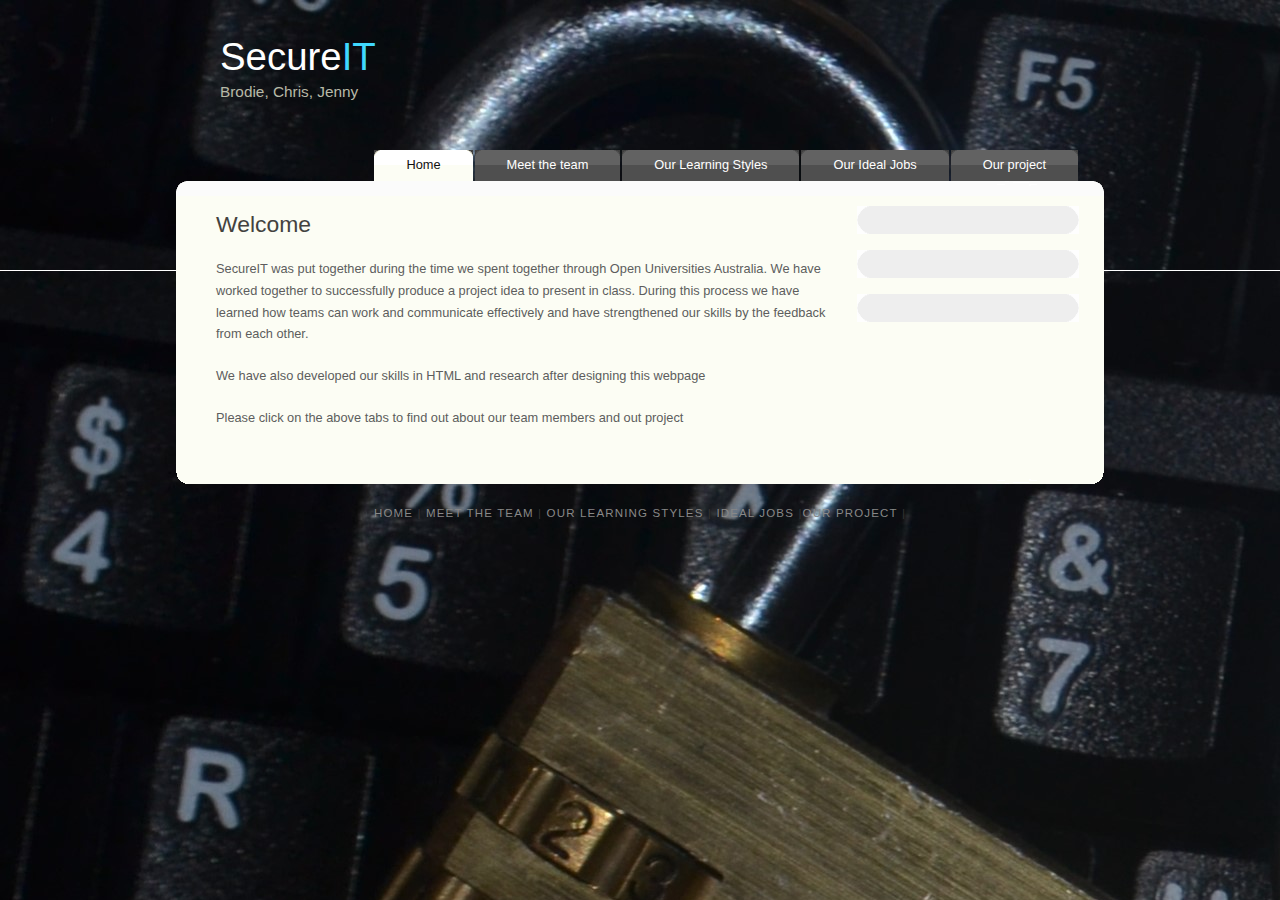
<file: index.html>
<!DOCTYPE HTML>
<html>

<head>
  <title>SecureIT</title>
  <meta name="description" content="website description" />
  <meta name="keywords" content="website keywords, website keywords" />
  <meta http-equiv="content-type" content="text/html; charset=windows-1252" />
  <link rel="stylesheet" type="text/css" href="style/style.css" />
</head>

<body>
  <div id="main">
   <div id="header">
      <div id="logo">
        <div id="logo_text">
          <h1><a href="index.html">Secure<span class="logo_colour">IT</span></a></h1>
          
          <h2>Brodie, Chris, Jenny</h2>
        </div>
      </div>
      <div id="menubar">
        <ul id="menu">
          
          <li class="selected"><a href="index.html">Home</a></li>
          <li><a href="meettheteam.html">Meet the team</a></li>
 <li><a href="learningstyles.html">Our Learning Styles</a></li>
<li><a href="idealjobs.html">Our Ideal Jobs</a></li>
          <li><a href="ourproject.html">Our project</a></li>
    
        </ul>
      </div>
    </div>
    <div id="content_header"></div>
    <div id="site_content">
      <div id="sidebar_container">
        <div class="sidebar">
          <div class="sidebar_top"></div>
          <div class="sidebar_item">
            
          </div>
          <div class="sidebar_base"></div>
        </div>
        <div class="sidebar">
          <div class="sidebar_top"></div>
          <div class="sidebar_item">
                      </div>
          <div class="sidebar_base"></div>
        </div>
        <div class="sidebar">
          <div class="sidebar_top"></div>
          <div class="sidebar_item">
            
          </div>
          <div class="sidebar_base"></div>
        </div>
      </div>
      <div id="content">
        
        <h1>Welcome</h1>
        
        <p>SecureIT was put together during the time we spent together through Open Universities Australia. We have worked together to successfully produce a project idea to present in class. During this process we have learned how teams can work and communicate effectively and have strengthened our skills by the feedback from each other.</p>
       
       <p>We have also developed our skills in HTML and research after designing this webpage</p>
        
        
        <p>Please click on the above tabs to find out about our team members and out project</p>
        
      </div>
    </div>
    <div id="content_footer"></div>
    <div id="footer">
      <p><a href="index.html">Home</a> | <a href="meettheteam.html">Meet the team</a> | <a href="learningstyles.html">Our Learning Styles</a> | <a href="idealjobs.html">Ideal Jobs</a> |<a href="ourproject.html">Our project</a> | </p>
      
    </div>
    <p>&nbsp;</p>
  </div>
</body>
</file>
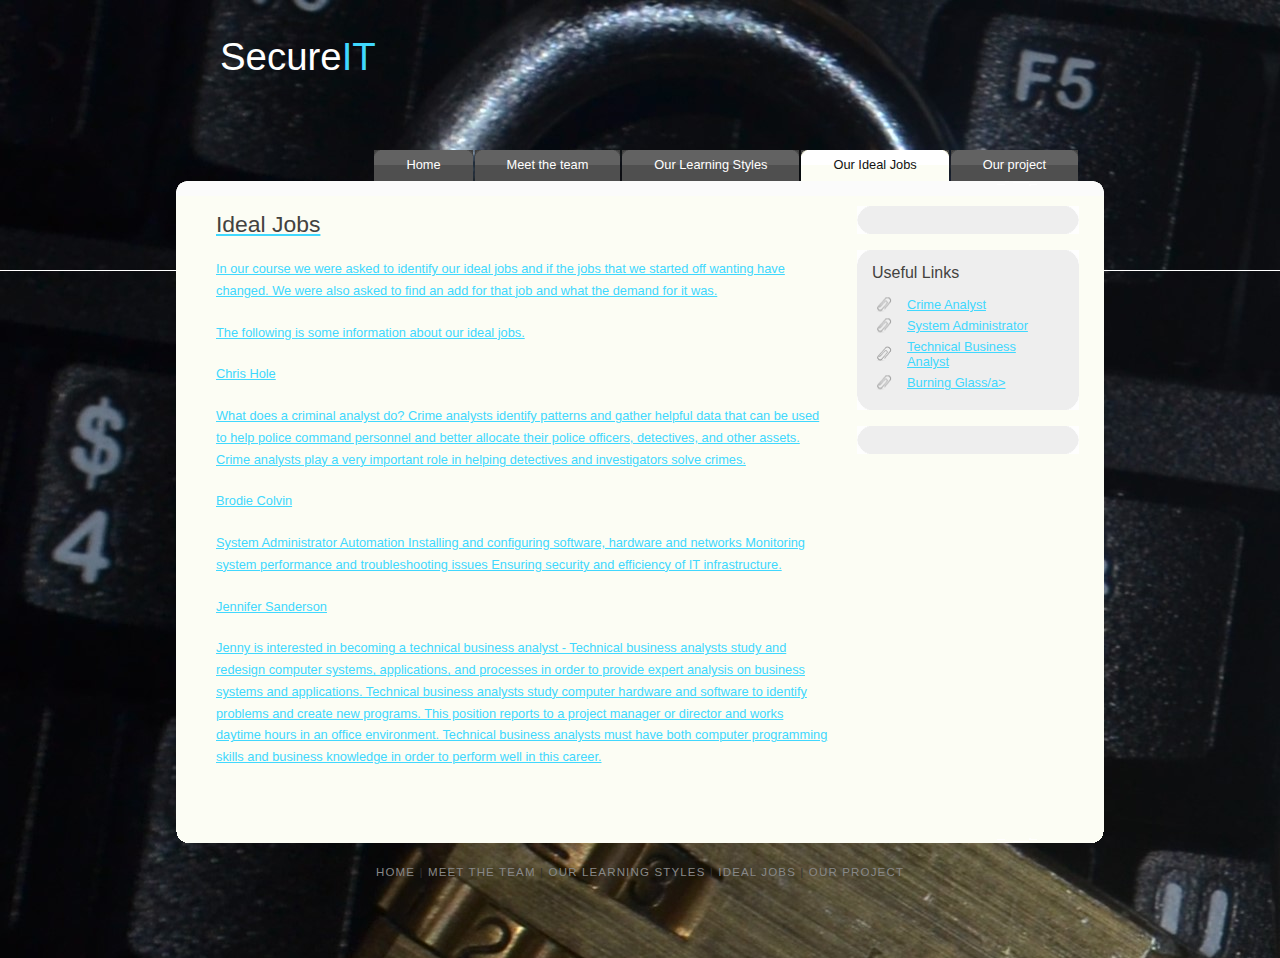
<file: idealjobs.html>
<!DOCTYPE HTML>
<html>

<head>
  <title>SecureIT</title>
  <meta name="description" content="website description" />
  <meta name="keywords" content="website keywords, website keywords" />
  <meta http-equiv="content-type" content="text/html; charset=windows-1252" />
  <link rel="stylesheet" type="text/css" href="style/style.css" />
</head>

<body>
  <div id="main">
   <div id="header">
      <div id="logo">
        <div id="logo_text">
          <h1><a href="index.html">Secure<span class="logo_colour">IT</span></a></h1>
          
          <h2></h2>
        </div>
      </div>
      <div id="menubar">
        <ul id="menu">
          
          <li><a href="index.html">Home</a></li>
          <li><a href="meettheteam.html">Meet the team</a></li>
	   <li><a href="learningstyles.html">Our Learning Styles</a></li>
<li class="selected"><a href="idealjobs.html">Our Ideal Jobs</a></li>
 <li><a href="ourproject.html">Our project</a></li>
            </ul>
      </div>
    </div>
    <div id="content_header"></div>
    <div id="site_content">
      <div id="sidebar_container">
        <div class="sidebar">
          <div class="sidebar_top"></div>
          <div class="sidebar_item">
            
          </div>
          <div class="sidebar_base"></div>
        </div>
        <div class="sidebar">
          <div class="sidebar_top"></div>
          <div class="sidebar_item">
            <h3>Useful Links</h3>
            <ul>
              <li><a href="https://www.thebalancecareers.com/crime-analyst-career-profile-974846">Crime Analyst</a></li>
              <li><a href="https://www.computersciencedegreehub.com/faq/what-is-a-systems-administrator/">System Administrator</a></li>
              <li><a href="https://www.modernanalyst.com/Resources/Articles/tabid/115/ID/5235/What-Does-a-Technical-Business-analyst-do.aspx">Technical Business Analyst</a></li>
              <li><a href="https://www.burning-glass.com">Burning Glass/a></li>
            </ul>
          </div>
          <div class="sidebar_base"></div>
        </div>
        <div class="sidebar">
          <div class="sidebar_top"></div>
          <div class="sidebar_item">
                      </div>
          <div class="sidebar_base"></div>
        </div>
      </div>
      <div id="content">
        
        <h1>Ideal Jobs</h1>
        
        <p>In our course we were asked to identify our ideal jobs and if the jobs that we started off wanting have changed. We were also asked to find an add for that job and what the demand for it was.</p>
       
       <p>The following is some information about our ideal jobs.</p>
        <p>Chris Hole</p>
<p>
What does a criminal analyst do?
Crime analysts identify patterns and gather helpful data that can be used to help police command personnel and better allocate their police officers, detectives, and other assets. Crime analysts play a very important role in helping detectives and investigators solve crimes.
</p>
<p> Brodie Colvin</p>
<p>
System Administrator Automation
Installing and configuring software, hardware and networks
Monitoring system performance and troubleshooting issues
Ensuring security and efficiency of IT infrastructure.
</p>
<p> Jennifer Sanderson</p>
<p>
Jenny is interested in becoming a technical business analyst - Technical business analysts study and redesign computer systems, applications, and processes in order to provide expert analysis on business systems and applications. Technical business analysts study computer hardware and software to identify problems and create new programs. This position reports to a project manager or director and works daytime hours in an office environment. Technical business analysts must have both computer programming skills and business knowledge in order to perform well in this career.
</p>
        
        <p></p>
        
      </div>
    </div>
    <div id="content_footer"></div>
    <div id="footer">
      <p><a href="index.html">Home</a> | <a href="meettheteam.html">Meet the team</a> | <a href="learningstyles.html">Our Learning Styles</a> | <a href="idealjobs.html">Ideal Jobs</a> | <a href="ourproject.html">Our project</a></p>
      
    </div>
    <p>&nbsp;</p>
  </div>
</body>
</file>
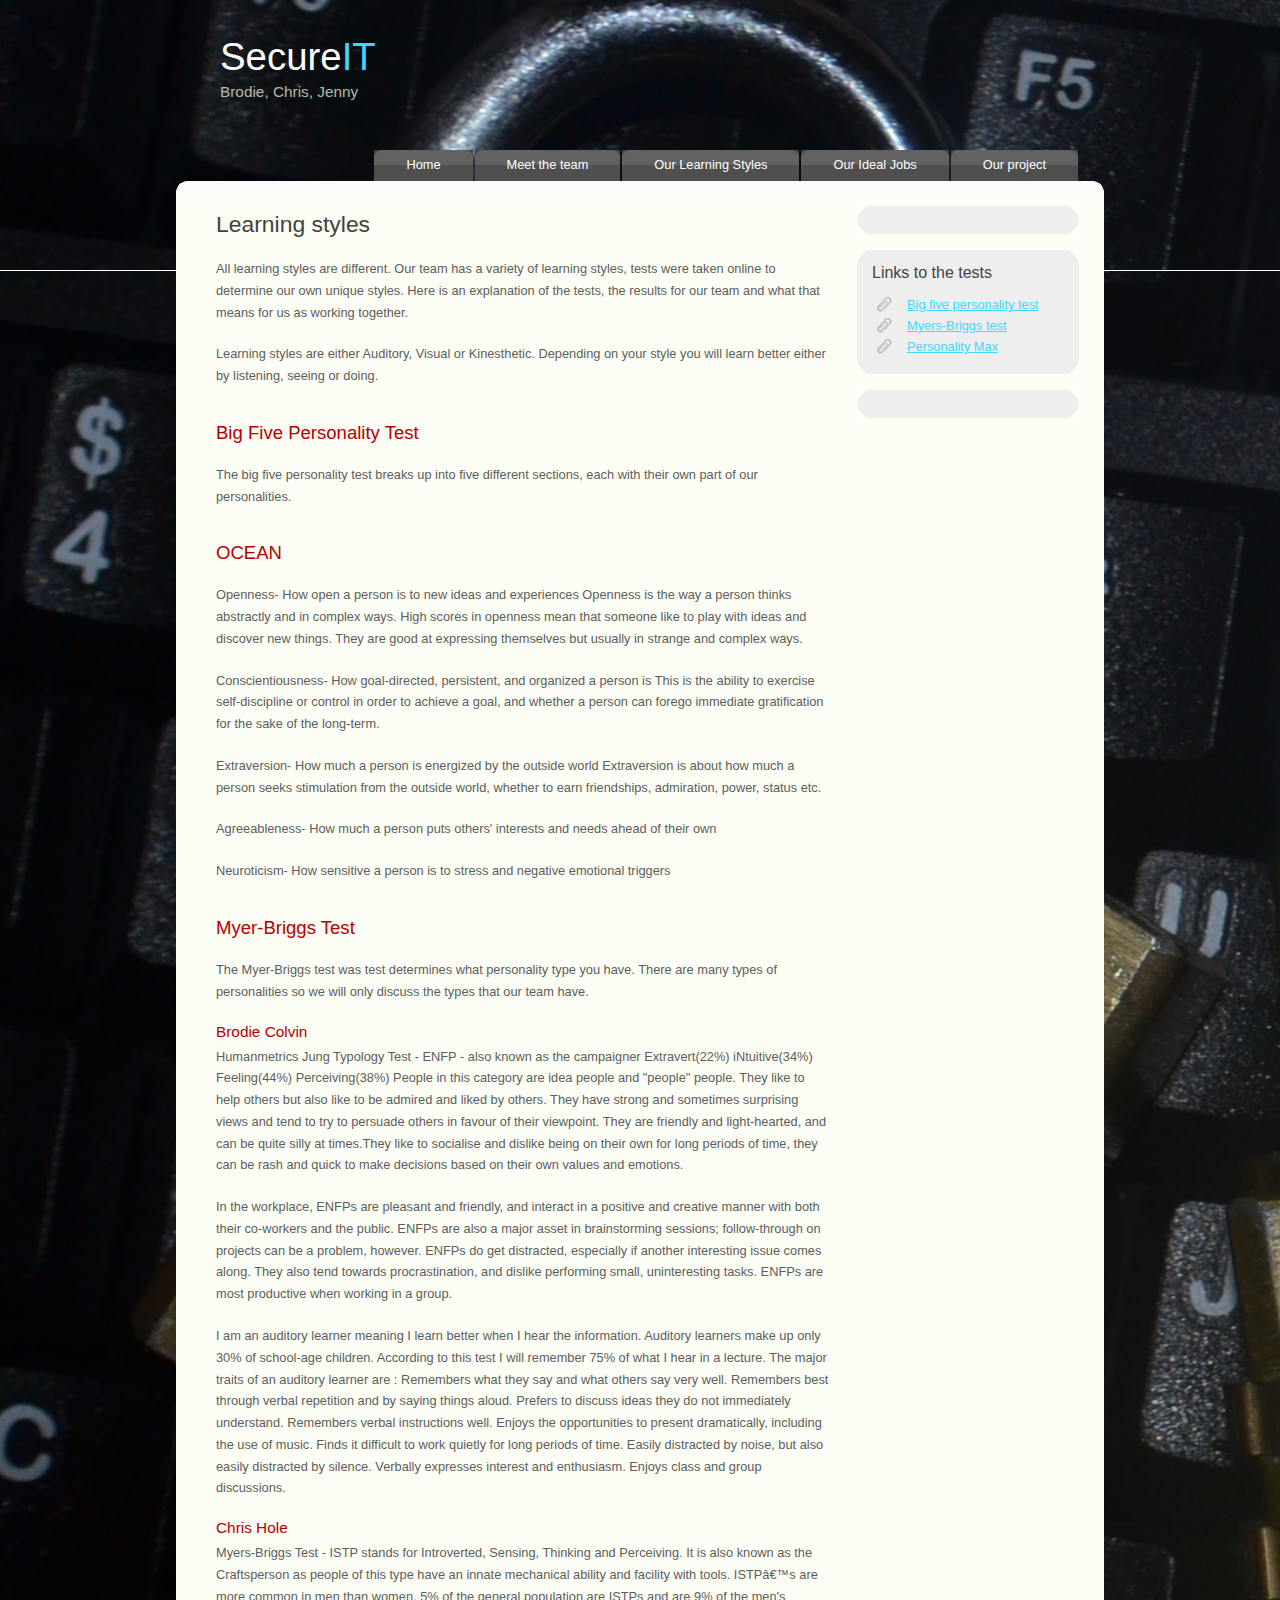
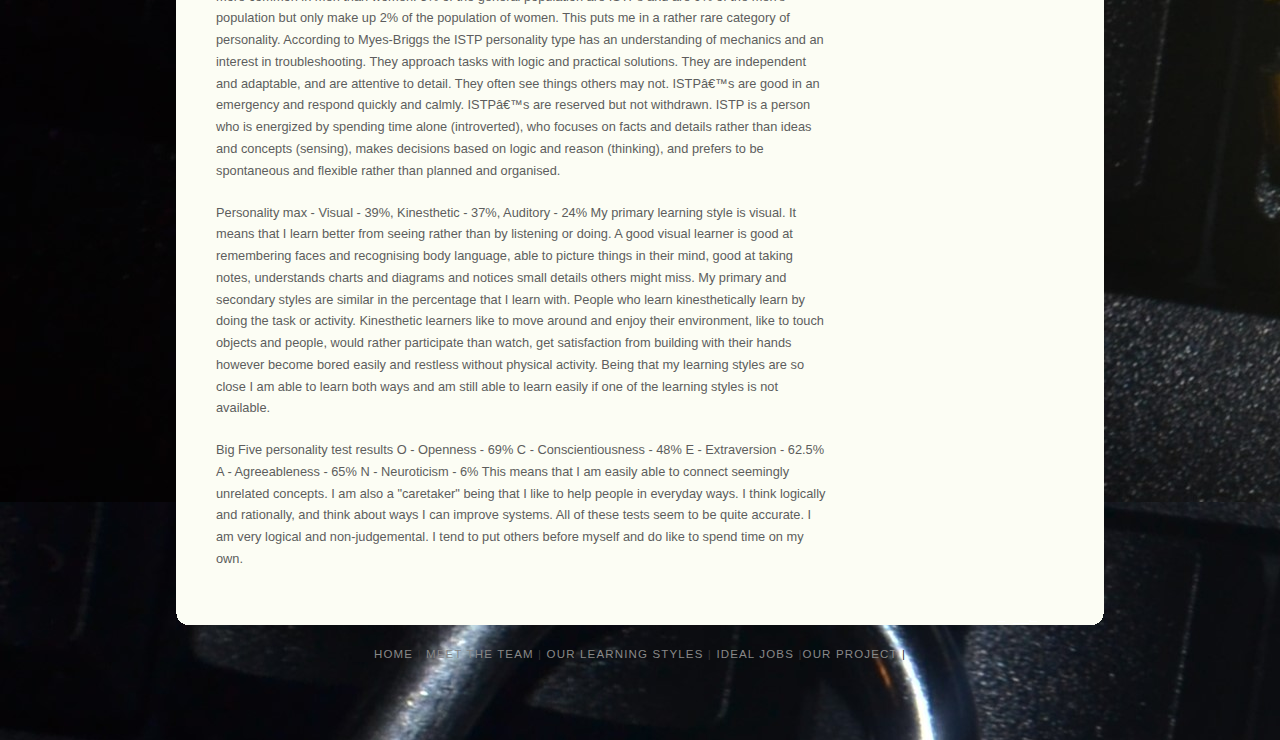
<file: learningstyles.html>
<!DOCTYPE HTML>
<html>

<head>
  <title>SecureIT</title>
  <meta name="description" content="website description" />
  <meta name="keywords" content="website keywords, website keywords" />
  <meta http-equiv="content-type" content="text/html; charset=windows-1252" />
  <link rel="stylesheet" type="text/css" href="style/style.css" />
</head>

<body>
  <div id="main">
   <div id="header">
      <div id="logo">
        <div id="logo_text">
          <h1><a href="index.html">Secure<span class="logo_colour">IT</span></a></h1>
          
          <h2>Brodie, Chris, Jenny</h2>
        </div>
      </div>
      <div id="menubar">
        <ul id="menu">
          
          <li><a href="index.html">Home</a></li>
          <li><a href="meettheteam.html">Meet the team</a></li>
 <li class=“selected”><a href="learningstyles.html">Our Learning Styles</a></li>
<li><a href="idealjobs.html">Our Ideal Jobs</a></li>
          <li><a href="ourproject.html">Our project</a></li>
    
        </ul>
      </div>
    </div>
<div id="content_header"></div>
    <div id="site_content">
      <div id="sidebar_container">
        <div class="sidebar">
          <div class="sidebar_top"></div>
          <div class="sidebar_item">
           
          </div>
          <div class="sidebar_base"></div>
        </div>
    
        <div class="sidebar">
          <div class="sidebar_top"></div>
          <div class="sidebar_item">
            <h3>Links to the tests</h3>
            <ul>
              <li><a href="https://www.truity.com/test/big-five-personality-test?utm_expid=.9cIQk8piTqeChpvMMRCDpg.0&utm_referrer=https%3A%2F%2Fnortonsafe.search.ask.com%2Fweb%3Fq%3Dbig%2520five%2520personality%2520test%26cmpgn%3Drapha%26ssdcat%3D323%26installsource%3Dnag%26machinelocation%3Dau%26os%3Dmac%26vendor%3Dnone%26osvers%3D10.11.6%26o%3DAPN11957%26prt%3Dnfm%26ver%3D7.10.0f52%26tpr%3D111%26chn%3D1000%26guid%3D6702c505-156d-4708-9e47-e9b94bc01e62%26doi%3D2019-4-29">Big five personality test</a></li>
              <li><a href="https://my-personality-test.com/personality-type-indicator?gclid=CjwKCAiA5JnuBRA-EiwA-0ggPbfbeXa7fzkcfeFumHCNOzpemJSAZsufWzeOomkhm5xtg3sjq6HZRxoCgdkQAvD_BwE">Myers-Briggs test</a></li>
              <li><a href="https://personalitymax.com/personality-test/">Personality Max</a></li>
              
            </ul>
          </div>
          <div class="sidebar_base"></div>
        </div>
        <div class="sidebar">
          <div class="sidebar_top"></div>
          <div class="sidebar_item">
            
          </div>
          <div class="sidebar_base"></div>
        </div>
      </div>
      <div id="content">
        
        <h1>Learning styles</h1>
        
        <p>All learning styles are different. Our team has a variety of learning styles, tests were taken online to determine our own unique styles. Here is an explanation of the tests, the results for our team and what that means for us as working together.
</p>
       
       <p>Learning styles are either Auditory, Visual or Kinesthetic. Depending on your style you will learn better either by listening, seeing or doing. 
 
</p>
        
        <h2> Big Five Personality Test </h2>
        <p>The big five personality test breaks up into five different sections, each with their own part of our personalities. </p>
 
<h2>OCEAN</h2>
<p> 
Openness- How open a person is to new ideas and experiences
Openness is the way a person thinks abstractly and in complex ways. High scores in openness mean that someone like to play with ideas and discover new things. They are good at expressing themselves but usually in strange and complex ways.</p>
 <p>
Conscientiousness- How goal-directed, persistent, and organized a person is
This is the ability to exercise self-discipline or control in order to achieve a goal, and whether a person can forego immediate gratification for the sake of the long-term.</p>
 <p>
Extraversion- How much a person is energized by the outside world
Extraversion is about how much a person seeks stimulation from the outside world, whether to earn friendships, admiration, power, status etc.</p>
 <p>
Agreeableness- How much a person puts others' interests and needs ahead of their own
 </p>
<p>
Neuroticism- How sensitive a person is to stress and negative emotional triggers
 </p>
<h2> Myer-Briggs Test </h2>
<p> The Myer-Briggs test was test determines what personality type you have. There are many types of personalities so we will only discuss the types that our team have.
</p>
<h4> Brodie Colvin </h4>
<p> Humanmetrics Jung Typology Test - ENFP - also known as the campaigner
Extravert(22%)  iNtuitive(34%) Feeling(44%)  Perceiving(38%)
People in this category are idea people and "people" people. They like to help others but also like to be admired and liked by others. They have strong and sometimes surprising views and tend to try to persuade others in favour of their viewpoint. 
They are friendly and light-hearted, and can be quite silly at times.They like to socialise and dislike being on their own for long periods of time, they can be rash and quick to make decisions based on their own values and emotions.
</p>
<p>In the workplace, ENFPs are pleasant and friendly, and interact in a positive and creative manner with both their co-workers and the public. ENFPs are also a major asset in brainstorming sessions; follow-through on projects can be a problem, however. ENFPs do get distracted, especially if another interesting issue comes along. They also tend towards procrastination, and dislike performing small, uninteresting tasks. ENFPs are most productive when working in a group.
</p>
<p> I am an auditory learner meaning I learn better when I hear the information. Auditory learners make up only 30% of school-age children. According to this test I will remember 75% of what I hear in a lecture. 
The major traits of an auditory learner are :
Remembers what they say and what others say very well.
Remembers best through verbal repetition and by saying things aloud.
Prefers to discuss ideas they do not immediately understand.
Remembers verbal instructions well.
Enjoys the opportunities to present dramatically, including the use of music.
Finds it difficult to work quietly for long periods of time.
Easily distracted by noise, but also easily distracted by silence.
Verbally expresses interest and enthusiasm.
Enjoys class and group discussions.
</p>
 <h4> Chris Hole </h4>
<p> Myers-Briggs Test - ISTP stands for Introverted, Sensing, Thinking and Perceiving. It is also known as the Craftsperson as people of this type have an innate mechanical ability and facility with tools.
ISTP’s are more common in men than women. 5% of the general population are ISTPs and are 9% of the men's population but only make up 2% of the population of women. This puts me in a rather rare category of personality.
According to Myes-Briggs the ISTP personality type has an understanding of mechanics and an interest in troubleshooting. They approach tasks with logic and practical solutions. They are independent and adaptable, and are attentive to detail. They often see things others may not. ISTP’s are good in an emergency and respond quickly and calmly. ISTP’s are reserved but not withdrawn.
ISTP is a person who is energized by spending time alone (introverted), who focuses on facts and details rather than ideas and concepts (sensing), makes decisions based on logic and reason (thinking), and prefers to be spontaneous and flexible rather than planned and organised.
</p>       
<p> Personality max - Visual - 39%, Kinesthetic - 37%, Auditory - 24%
 
My primary learning style is visual. It means that I learn better from seeing rather than by listening or doing. A good visual learner is good at remembering faces and recognising body language, able to picture things in their mind, good at taking notes, understands charts and diagrams and notices small details others might miss.
My primary and secondary styles are similar in the percentage that I learn with. People who learn kinesthetically learn by doing the task or activity. Kinesthetic learners like to move around and enjoy their environment, like to touch objects and people, would rather participate than watch, get satisfaction from building with their hands however become bored easily and restless without physical activity.
Being that my learning styles are so close I am able to learn both ways and am still able to learn easily if one of the learning styles is not available. 
</p>
<p>Big Five personality test results
 
O - Openness - 69%
C - Conscientiousness - 48%
E - Extraversion - 62.5%
A - Agreeableness - 65%
N - Neuroticism - 6%
 
This means that I am easily able to  connect seemingly unrelated concepts. I am also a "caretaker" being that I like to help people in everyday ways. I think logically and rationally, and think about ways I can improve systems. 
 
All of these tests seem to be quite accurate. I am very logical and non-judgemental. I tend to put others before myself and do like to spend time on my own. 
</p>
      </div>
    </div>
    <div id="content_footer"></div>
    <div id="footer">
      <p><a href="index.html">Home</a> | <a href="meettheteam.html">Meet the team</a> | <a href="learningstyles.html">Our Learning Styles</a> | <a href="idealjobs.html">Ideal Jobs</a> |<a href="ourproject.html">Our project</a> | </p>
      
    </div>
    <p>&nbsp;</p>
  </div>
</body>
</file>
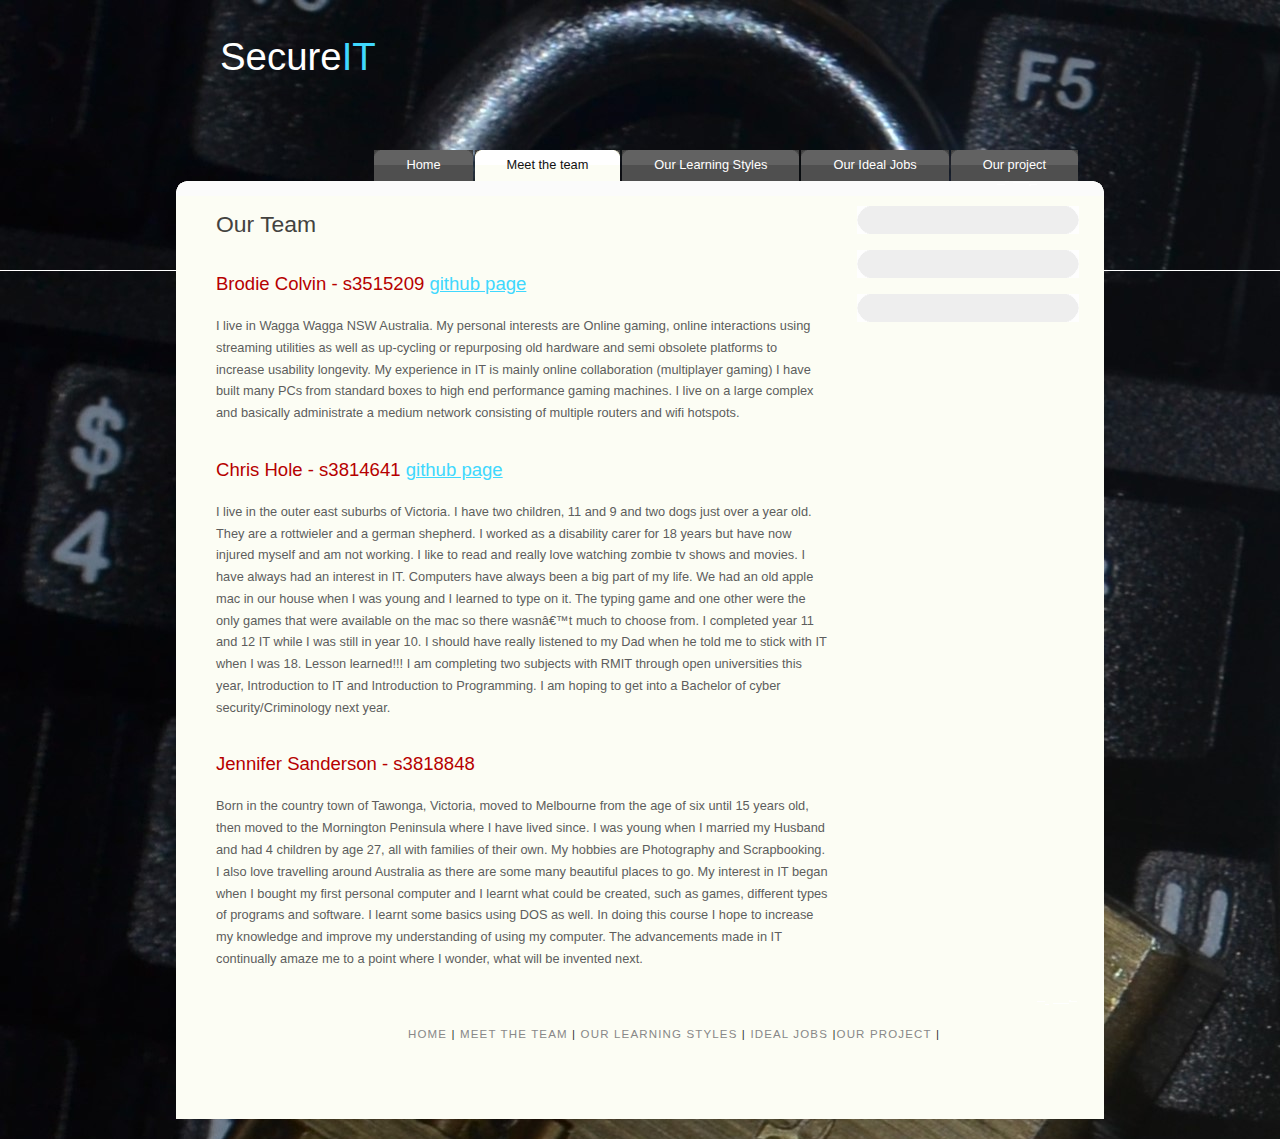
<file: meettheteam.html>
<!DOCTYPE HTML>
<html>

<head>
 <title>SecureIT</title>
  <meta name="description" content="website description" />
  <meta name="keywords" content="website keywords, website keywords" />
  <meta http-equiv="content-type" content="text/html; charset=windows-1252" />
  <link rel="stylesheet" type="text/css" href="style/style.css" />
</head>

<body>

  <div id="main">
    <div id="header">
      <div id="logo">
        <div id="logo_text">
          <h1><a href="index.html">Secure<span class="logo_colour">IT</span></a></h1>
          


          <h2> </h2>
        </div>
      </div>
      <div id="menubar">
        <ul id="menu">
          
          <li><a href="index.html">Home</a></li>
          <li class="selected"><a href="meettheteam.html">Meet the team</a></li>
 <li><a href="learningstyles.html">Our Learning Styles</a></li>
<li><a href="idealjobs.html">Our Ideal Jobs</a></li>
          <li><a href="ourproject.html">Our project</a></li>
          
        </ul>
      </div>
    </div>
    <div id="content_header"></div>
    <div id="site_content">
      <div id="sidebar_container">
        <div class="sidebar">
          <div class="sidebar_top"></div>
          <div class="sidebar_item">
            
            
          </div>
          <div class="sidebar_base"></div>
        </div>
        <div class="sidebar">
          <div class="sidebar_top"></div>
          <div class="sidebar_item">
            
            <ul>
             
            </ul>
          </div>
          <div class="sidebar_base"></div>
        </div>
        <div class="sidebar">
          <div class="sidebar_top"></div>
          <div class="sidebar_item">
            
          </div>
          <div class="sidebar_base"></div>
        </div>
      </div>
      <div id="content">
        <!-- insert the page content here -->
        <h1>Our Team</h1>
	<h2>Brodie Colvin - s3515209 <a href="https://slurgen.github.io/Boiler-room/">github page</a></h2>
        <p>I live in Wagga Wagga NSW Australia. My personal interests are Online gaming, online interactions using streaming utilities as well as up-cycling or repurposing old hardware and semi obsolete platforms to increase usability longevity. My experience in IT is mainly online collaboration (multiplayer gaming) I have built many PCs from standard boxes to high end performance gaming machines. 
 I live on a large complex and basically administrate a medium network consisting of multiple routers and wifi hotspots. </p>
        <h2>Chris Hole - s3814641 <a href="https://Chris771.github.io/index1.html">github page</a></a></h2>
        <p>I live in the outer east suburbs of Victoria. I have two children, 11 and 9 and two dogs just over a year old. They are a rottwieler and a german shepherd. I worked as a disability carer for 18 years but have now injured myself and am not working. I like to read and really love watching zombie tv shows and movies. 
 I have always had an interest in IT. 
Computers have always been a big part of my life. We had an old apple mac in our house when I was young and I learned to type on it. The typing game and one other were the only games that were available on the mac so there wasn’t much to choose from. 
I completed year 11 and 12 IT while I was still in year 10. I should have really listened to my Dad when he told me to stick with IT when I was 18. Lesson learned!!! 
I am completing two subjects with RMIT through open universities this year, Introduction to IT and Introduction to Programming. I am hoping to get into a Bachelor of cyber security/Criminology next year. </p>
<h2>Jennifer Sanderson - s3818848 </h2>
        <p>Born in the country town of Tawonga, Victoria,  moved to Melbourne from the age of six until 15 years old, then moved to the Mornington Peninsula where I have lived since.  I was young when I married my Husband and had 4 children by age 27, all with families of their own. My hobbies are Photography and Scrapbooking. I also love travelling around Australia as there are some many beautiful places to go.
 My interest in IT began when I bought my first personal computer and I learnt what could be created, such as games, different types of programs and software.  I learnt some basics using DOS as well. In doing this course I hope to increase my knowledge and improve my understanding of using my computer. The advancements made in IT continually amaze me to a point where I wonder, what will be invented next. </p>
        
       
    <div id="content_footer"></div>
    <div id="footer">
      <p><a href="index.html">Home</a> | <a href="meettheteam.html">Meet the team</a> | <a href="learningstyles.html">Our Learning Styles</a> | <a href="idealjobs.html">Ideal Jobs</a> |<a href="ourproject.html">Our project</a> |</p>
      
    </div>
    <p>&nbsp;</p>
  </div>
</body>
</html>
</file>
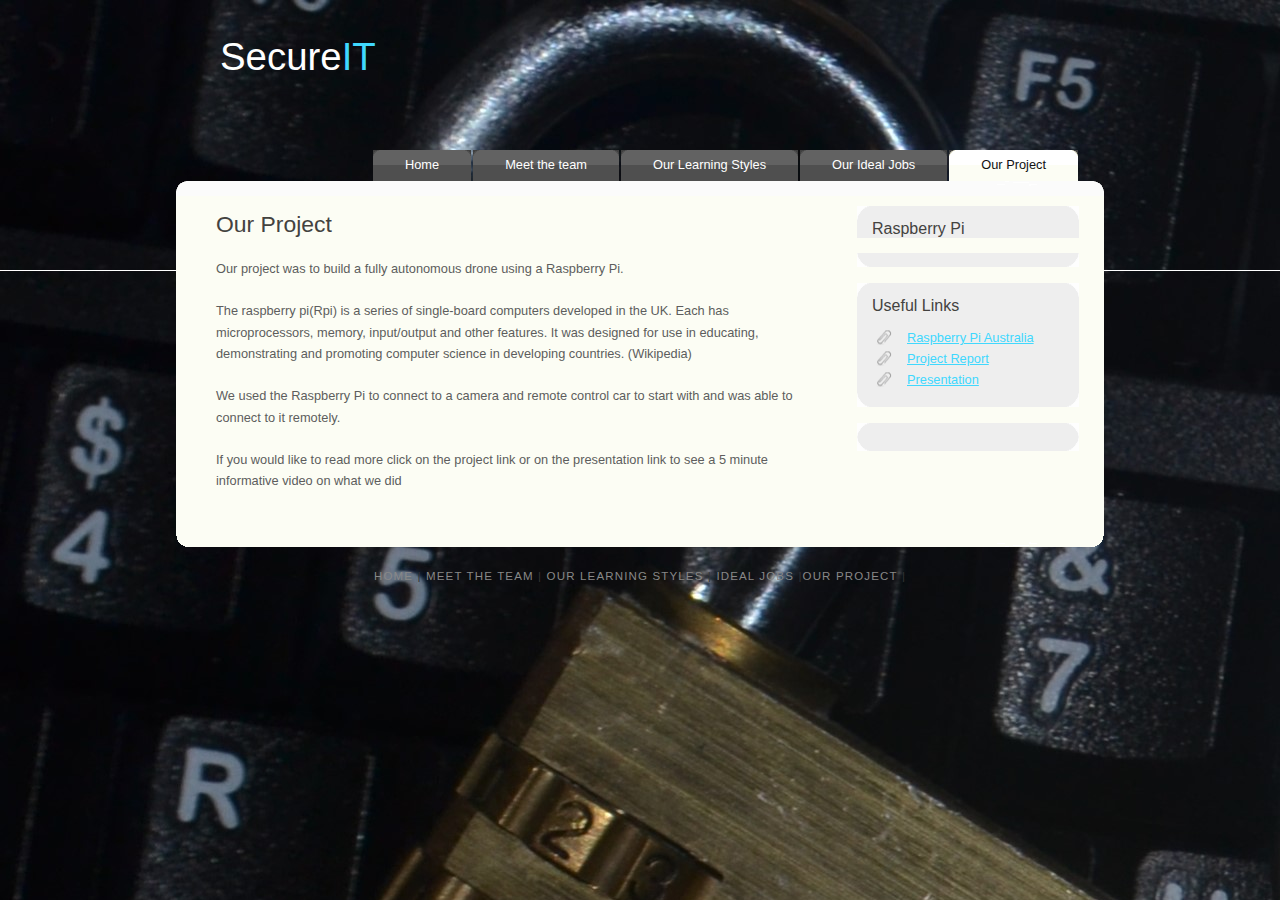
<file: ourproject.html>
<!DOCTYPE HTML>
<html>

<head>
  <title>SecureIT</title>
  <meta name="description" content="website description" />
  <meta name="keywords" content="website keywords, website keywords" />
  <meta http-equiv="content-type" content="text/html; charset=windows-1252" />
  <link rel="stylesheet" type="text/css" href="style/style.css" />
</head>

<body>

  <div id="main">
    <div id="header">
      <div id="logo">
        <div id="logo_text">
          <h1><a href="index.html">Secure<span class="logo_colour">IT</span></a></h1>
          
<h2></h2>
        </div>
      </div>
      <div id="menubar">
        <ul id="menu">
          
          <li><a href="index.html">Home</a></li>
          <li><a href="meettheteam.html">Meet the team</a></li>
 <li><a href="learningstyles.html">Our Learning Styles</a></li>
<li><a href="idealjobs.html">Our Ideal Jobs</a></li>
          <li class="selected"><a href="ourproject.html">Our Project</a></li>
          
        </ul>
      </div>
    </div>
    <div id="content_header"></div>
    <div id="site_content">
      <div id="sidebar_container">
        <div class="sidebar">
          <div class="sidebar_top"></div>
          <div class="sidebar_item">
            
            <h3>Raspberry Pi</h3>

	
          </div>
          <div class="sidebar_base"></div>
        </div>
        <div class="sidebar">
          <div class="sidebar_top"></div>
          <div class="sidebar_item">
            <h3>Useful Links</h3>
            <ul>
              <li><a href="https://raspberry.piaustralia.com.au">Raspberry Pi 				Australia</a></li>
              <li><a href="Remote control drone project.pdf">Project Report</a></li>
              <li><a href=“RCdrone - Small.mov">Presentation</a></li>
                          </ul>
          </div>
          <div class="sidebar_base"></div>
        </div>
        <div class="sidebar">
          <div class="sidebar_top"></div>
          <div class="sidebar_item">
                      </div>
          <div class="sidebar_base"></div>
        </div>
      </div>
      <div id="content">
                <h1>Our Project</h1>
        <p>	Our project was to build a fully autonomous drone using a Raspberry 			Pi. </p>
<p>
		The raspberry pi(Rpi) is a series of single-board computers developed in the UK. Each has  microprocessors, memory, input/output and other features. It was designed for use in educating, demonstrating and promoting computer science in developing countries. (Wikipedia)
</p>
<p> We used the Raspberry Pi to connect to a camera and remote control car to start with and was able to connect to it remotely.</p>
<p> If you would like to read more click on the project link or on the presentation link to see a 5 minute informative video on what we did </p>
      </div>
    </div>
    <div id="content_footer"></div>
    <div id="footer">
      <p><a href="index.html">Home</a> | <a href="meettheteam.html">Meet the team</a> | <a href="learningstyles.html">Our Learning Styles</a> | <a href="idealjobs.html">Ideal Jobs</a> |<a href="ourproject.html">Our Project</a> | </p>
     
    </div>
    <p>&nbsp;</p>
  </div>
</body>
</html>
</file>
<file: style/style.css>
html
{ height: 100%;}

*
{ margin: 0;
  padding: 0;}

body
{ font: normal .80em 'trebuchet ms', arial, sans-serif;
  background : url(cybersecurity.jpg);
  color: #5D5D5D;}

p
{ padding: 0 0 20px 0;
  line-height: 1.7em;}

img
{ border: 0;}

h1, h2, h3, h4, h5, h6 
{ font: normal 179% 'century gothic', arial, sans-serif;
  color: #43423F;
  margin: 0 0 15px 0;
  padding: 15px 0 5px 0;}

h2
{ font: normal 145% 'century gothic', arial, sans-serif;
  color: #B60000;}

h3
{ font: normal 125% 'century gothic', arial, sans-serif;}

h4, h5, h6
{ margin: 0;
  padding: 0 0 5px 0;
  font: normal 120% 'century gothic', arial, sans-serif;
  color: #B60000;}

h5, h6
{ font: normal 95% arial, sans-serif;
  color: #888;}

h6
{ color: #362C20;}

a, a:hover
{ outline: none;
  text-decoration: underline;
  color: #40D8FE;}

a:hover
{ text-decoration: none;
  color: #5D5D5D;}

blockquote
{ margin: 20px 0; 
  padding: 10px 20px 0 20px;
  border: 1px solid #E5E5DB;
  background: #FFF;}

ul
{ margin: 2px 0 22px 17px;}

ul li
{ list-style-type: circle;
  margin: 0 0 6px 0; 
  padding: 0 0 4px 5px;}

ol
{ margin: 8px 0 22px 20px;}

ol li
{ margin: 0 0 11px 0;}

#main, #logo, #menubar, #content_header, #site_content, #content_footer, #footer
{ margin-left: auto; 
  margin-right: auto;}

#main
{ padding-bottom: 20px;}

#header
{ background: #6F655F url(cybersecurity.jpg);
  height: 270px;
  border-bottom: 1px solid #FFF;}

#logo
{ width: 840px;
  position: relative;
  height: 147px;}

#logo #logo_text 
{ position: absolute; 
  top: 27px;
  left: 0;}

#logo h1, #logo h2
{ font: normal 300% 'century gothic', arial, sans-serif;
  border-bottom: 0;
  text-transform: none;
  margin: 0;}

#logo_text h1, #logo_text h1 a, #logo_text h1 a:hover 
{ padding: 8px 0 0 0;
  color: #FFF;
  text-decoration: none;}

#logo_text h1 a .logo_colour
{ color: #40D8FE;}

#logo_text a:hover .logo_colour
{ color: #FFF;}

#logo_text h2
{ font-size: 120%;
  padding: 4px 0 0 0;
  color: #B7B9A7;}

#menubar
{ height: 36px;
  width: 880px;} 
  
ul#menu
{ float: right;
  margin: 0;
  padding: 0;}

ul#menu li
{ float: left;
  padding: 0 0 0 6px;
  list-style: none;
  margin: 3px 2px 0 0;
  background: #484848 url(tab.png) no-repeat 0 0;}

ul#menu li a
{ font: normal 100% 'trebuchet ms', arial, sans-serif;
  display: block; 
  float: left; 
  height: 20px;
  padding: 7px 32px 4px 26px;
  text-align: center;
  color: #FFF;
  text-decoration: none;
  background: #484848 url(tab.png) no-repeat 100% 0;} 

ul#menu li.selected
{ margin: 3px 2px 0 0;
  background: #FCFDF4 url(tab_selected.png) no-repeat 0 0;}

ul#menu li.selected a, ul#menu li.selected a:hover
{ background: #FCFDF4 url(tab_selected.png) no-repeat 100% 0;
  color: #111;}

ul#menu li a:hover
{ color: #40D8FE;}

#content_header, #content_footer
{ width: 928px;
  background: url(content_header.png) no-repeat;
  height: 15px;
  margin-top: -90px;}

#content_footer
{ background: url(content_footer.png) no-repeat;
  margin-top: 0;}

#site_content
{ width: 878px;
  overflow: hidden;
  margin: 0 auto 0 auto;
  padding: 0px 10px 20px 40px;
  background: #FCFDF4;} 

#sidebar_container
{ float: right;
  width: 224px;
  padding: 10px 15px 20px 0;}

.sidebar_top, .sidebar_base
{ width: 222px;
  height: 14px;
  background: transparent url(side_top.png) no-repeat;}

.sidebar_base
{ background: url(side_base.png) no-repeat;}

.sidebar
{ float: right;
  width: 222px;
  padding: 0;
  margin: 0 0 16px 0;}

.sidebar_item
{ background: #EEE;
  padding: 0 15px;
  width: 192px;}
  
.sidebar_item h3
{ padding: 0;}

.sidebar_item ul
{ width: 178px; 
  padding: 0px 0 0 0; 
  margin: 0px 0 0px 0;}

.sidebar_item li
{ list-style: none; 
  padding: 0 0 6px 0;margin: 0; }

.sidebar_item li a, .sidebar_item li a:hover
{ padding: 0 0 0 35px;
  display: block;
  background: transparent url(link.png) no-repeat left center;} 

.sidebar_item li a.selected
{ color: #444;
  text-decoration: none;} 

#content
{ text-align: left;
  width: 613px;
  padding: 0;}

#content ul
{ margin: 2px 0 22px 0px;}

#content ul li
{ list-style-type: none;
  background: url(cybersecurity.jpg) no-repeat;
  margin: 0 0 0 0; 
  padding: 0 0 4px 25px;
  line-height: 1.5em;}

#footer
{ width: 916px;
  font: normal 90% 'trebuchet ms', arial, sans-serif;
  height: 28px;
  padding: 20px 0 5px 0;
  text-align: center; 
  background: transparent;
  color: #333;
  text-transform: uppercase;
  letter-spacing: 0.1em;}

#footer p
{ padding: 0 0 5px 0;}

#footer a
{ color: #888;
  text-decoration: none;}

#footer a:hover
{ color: #000;
  text-decoration: none;}

.search
{ color: #555; 
  border: 1px solid #DDD; 
  width: 134px;
  padding: 5px;}
  
.form_settings
{ margin: 15px 0 0 0;}

.form_settings p
{ padding: 0 0 4px 0;}

.form_settings span
{ float: left; 
  width: 200px; 
  text-align: left;}
  
.form_settings input, .form_settings textarea
{ padding: 5px; 
  width: 299px; 
  font: 100% arial; 
  border: 1px solid #E5E5DB; 
  background: #FFF; 
  color: #47433F;}
  
.form_settings .submit
{ font: 100% arial; 
  border: 0; 
  width: 99px; 
  margin: 0 0 0 212px; 
  height: 33px;
  padding: 2px 0 3px 0;
  cursor: pointer; 
  background: #3B3B3B; 
  color: #FFF;}

.form_settings textarea, .form_settings select
{ font: 100% arial; 
  width: 299px;}

.form_settings select
{ width: 310px;}

.form_settings .checkbox
{ margin: 4px 0; 
  padding: 0; 
  width: 14px;
  border: 0;
  background: none;}

.separator
{ width: 100%;
  height: 0;
  border-top: 1px solid #D9D5CF;
  border-bottom: 1px solid #FFF;
  margin: 0 0 20px 0;}
  
table
{ margin: 10px 0 30px 0;}

table tr th, table tr td
{ background: #3B3B3B;
  color: #FFF;
  padding: 7px 4px;
  text-align: left;}
  
table tr td
{ background: #E5E5DB;
  color: #47433F;
  border-top: 1px solid #FFF;}
</file>
